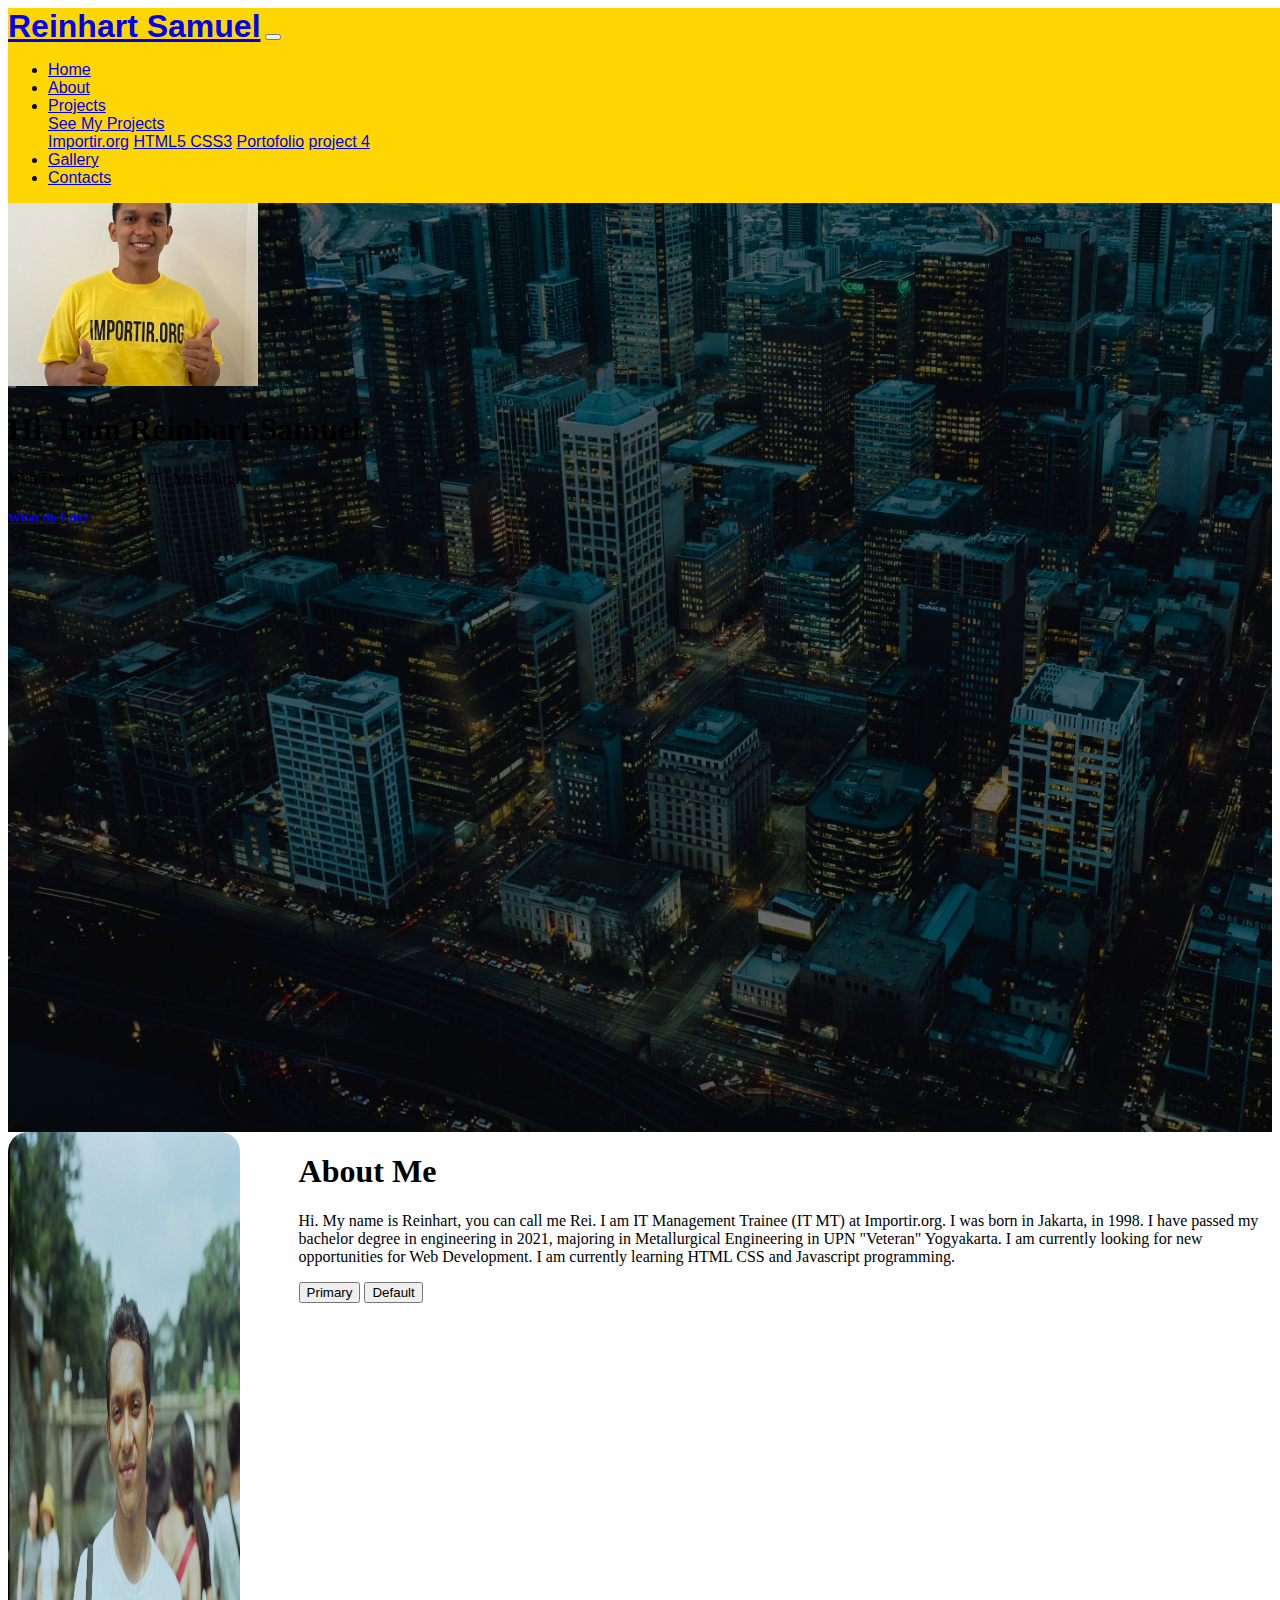
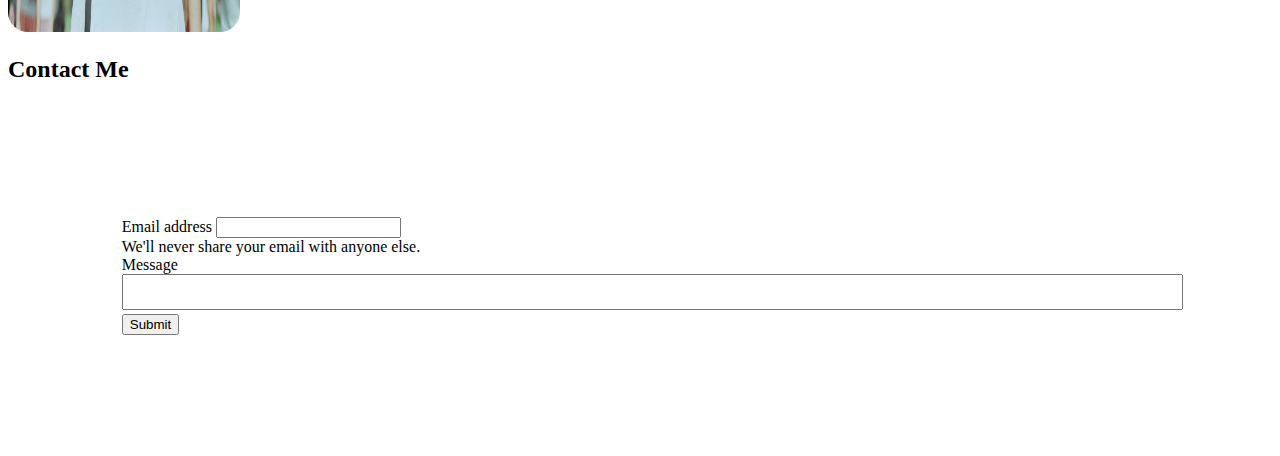
<file: index.html>
<!DOCTYPE html>
<html lang="en">
  <head>
    <meta charset="utf-8" />
    <meta name="viewport" content="width=device-width, initial-scale=1" />
    
    <meta name="description" content="" />
    <meta
      name="author"
      content="Mark Otto, Jacob Thornton, and Bootstrap contributors"
    />
    <meta name="generator" content="Hugo 0.84.0" /><title>Reinhart Samuel</title>

    <!--Bootstrap CSS-->
    <link
      href="https://cdn.jsdelivr.net/npm/bootstrap@5.2.0-beta1/dist/css/bootstrap.min.css"
      rel="stylesheet"
      integrity="sha384-0evHe/X+R7YkIZDRvuzKMRqM+OrBnVFBL6DOitfPri4tjfHxaWutUpFmBp4vmVor"
      crossorigin="anonymous"/>
    <!--My CSS-->
    <link rel="stylesheet" href="style.css" />
  </head>

  <body>
  <!--navbar-->
    <nav class="navbar navbar-expand-md  navbar-light">
      <div class="container">
        <a class="navbar-brand" href="#">Reinhart Samuel</a>
        <button
          class="navbar-toggler"
          type="button"
          data-bs-toggle="collapse"
          data-bs-target="#navbarNav"
          aria-controls="navbarNav"
          aria-expanded="false"
          aria-label="Toggle navigation"
        >
          <span class="navbar-toggler-icon"></span>
        </button>
        <div class="collapse navbar-collapse" id="navbarNav">
          <ul class="navbar-nav ms-auto">
            <li class="nav-item">
              <a class="nav-link active" aria-current="page" href="index.html">Home</a>
            </li>
            <li class="nav-item">
              <a class="nav-link" href="#about">About</a>
            </li>
            <li class="nav-item dropdown">
              <a
                class="nav-link dropdown-toggle"
                href="#"
                id="navbarDropdown"
                role="button"
                data-toggle="dropdown"
                aria-expanded="false"
              >
                Projects
              </a>
              <div class="dropdown-menu" aria-labelledby="navbarDropdown">
                <a class="dropdown-item" href="projects.html">See My Projects</a>
                <div class="dropdown-divider"></div>
                <a class="dropdown-item" href="#">Importir.org</a>
                <a class="dropdown-item" href="#">HTML5 CSS3</a>
                <a class="dropdown-item" href="#">Portofolio</a>
                <a class="dropdown-item" href="#">project 4</a>
              </div>
              <li class="nav-item">
                <a class="nav-link" href="image gallery.html">Gallery</a>
              </li>
            </li>

            <li class="nav-item">
              <a class="nav-link" href="#Contact">Contacts</a>
            </li>
          </ul>
        </div>
      </div>
    </nav>
    <!--akhir navbar-->

    <!--heroes//banner-->
    <div class="jumbotron text-center text-bg-dark">

          <div class="foto-tulisan">
            <img
              src="img/Me square.jpeg"
              alt="Reinhart Samuel"
              width="250"
              class="fotoku rounded-circle img-thumbnail"
            />
            <h1>Hi, I am Reinhart Samuel.</h1>
            <p class="lead">Web Developer | IT MT | Metallurgist</p>
            <a class="btn btn-warning p-2 btn-lg" href="projects.html" role="button"><h5>What do I do?</h5></a>
          </div>
    </div>
    <!--akhir heroes//banner-->

    <!--aboutMe yang baru-->
    <div class="container col-xxl-8 px-4 py-5" id="about">
      <div class="row flex-lg-row-reverse align-items-center g-5 py-5">
        <div class="col-10 col-sm-8 col-lg-6">
          <img
            src="img/Me istana raja.JPG"
            class="d-block mx-lg-auto img-fluid"
            id="foto-istana"
            alt="Reinhart Samuel"
            width="700"
            height="500"
            loading="lazy"
          />
        </div>
        
        <div class="col-lg-6">
          <h1 class="display-5 fw-bold lh-1 mb-3">
            About Me
          </h1>
          <p class="lead">
            Hi. My name is Reinhart, you can call me Rei. I am IT Management Trainee (IT MT) at Importir.org. I was born in Jakarta, in 1998. I have passed my bachelor degree in engineering in 2021, majoring in Metallurgical Engineering in UPN "Veteran" Yogyakarta.    
              I am currently looking for new opportunities for Web Development. I am currently learning HTML CSS and Javascript programming.  
          </p>
          <div class="d-grid gap-2 d-md-flex justify-content-md-start">
            <button type="button" class="btn btn-primary btn-lg px-4 me-md-2">
              Primary
            </button>
            <button
              type="button"
              class="btn btn-outline-secondary btn-lg px-4"
            >
              Default
            </button>
          </div>
        </div>
      </div>
    </div>
    <!--akhir aboutMe yang baru-->



    <!--contact me-->
    <div class="row text-center m-5" id="Contact">
      <div class="col">
        <h2>Contact Me</h2>
      </div>
    </div>
    <form>
      <div class="mb-3">
        <label for="exampleInputEmail1" class="form-label">Email address</label>
        <input type="email" class="form-control" id="exampleInputEmail1" aria-describedby="emailHelp">
        <div id="emailHelp" class="form-text">We'll never share your email with anyone else.</div>
      </div>
      <div class="mb-3">
        <label for="exampleInputPassword1" class="form-label">Message</label>
               <textarea name="  " id="" cols="130 rows="10"></textarea>
      </div>
      
      <button type="submit" class="btn btn-primary">Submit</button>
    </form>
    <!--akhir contact me-->
    <!--Projects-->


      

       <script
      src="https://cdn.jsdelivr.net/npm/bootstrap@5.2.0-beta1/dist/js/bootstrap.bundle.min.js"
      integrity="sha384-pprn3073KE6tl6bjs2QrFaJGz5/SUsLqktiwsUTF55Jfv3qYSDhgCecCxMW52nD2"
      crossorigin="anonymous"
    ></script>
    <script
      src="https://cdn.jsdelivr.net/npm/jquery@3.5.1/dist/jquery.slim.min.js"
      integrity="sha384-DfXdz2htPH0lsSSs5nCTpuj/zy4C+OGpamoFVy38MVBnE+IbbVYUew+OrCXaRkfj"
      crossorigin="anonymous"
    ></script>
      <script
        src="https://cdn.jsdelivr.net/npm/bootstrap@4.6.1/dist/js/bootstrap.bundle.min.js"
        integrity="sha384-fQybjgWLrvvRgtW6bFlB7jaZrFsaBXjsOMm/tB9LTS58ONXgqbR9W8oWht/amnpF"
        crossorigin="anonymous"
    ></script>
  </body>
</html>
</file>
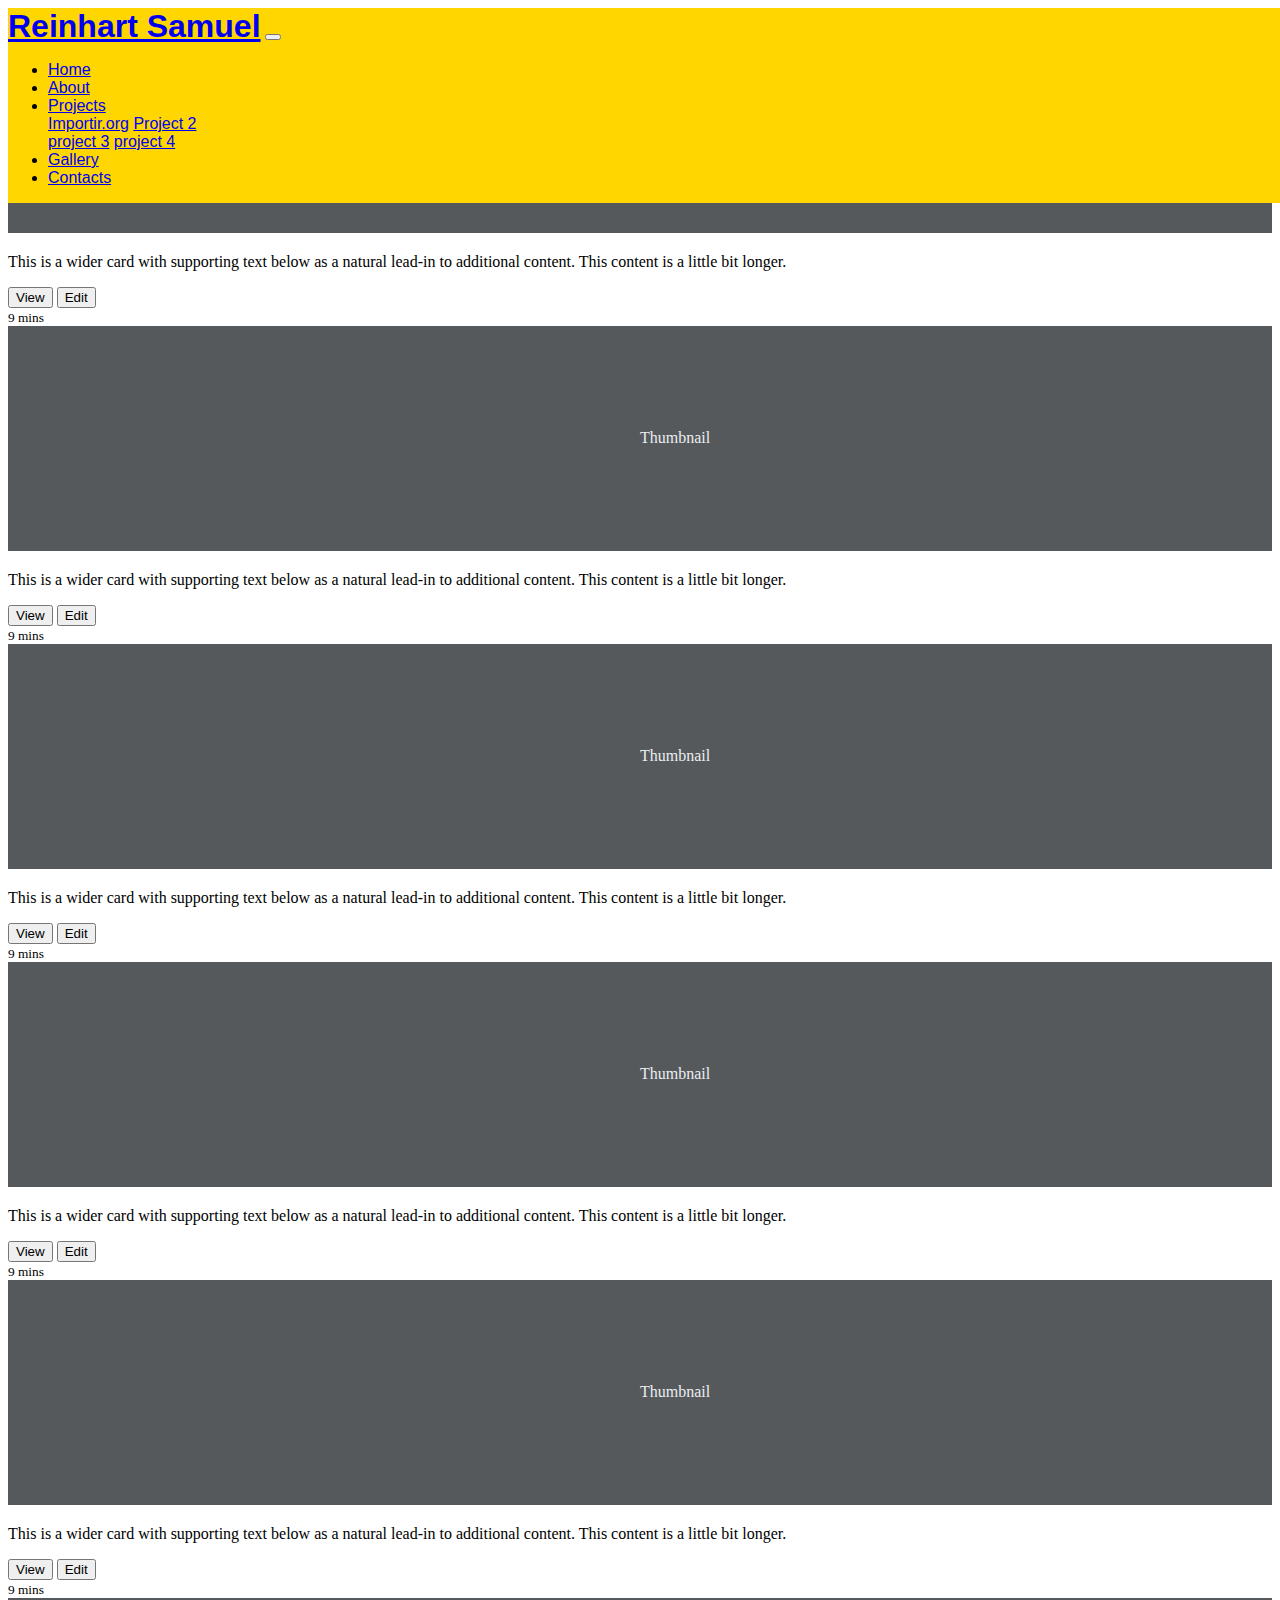
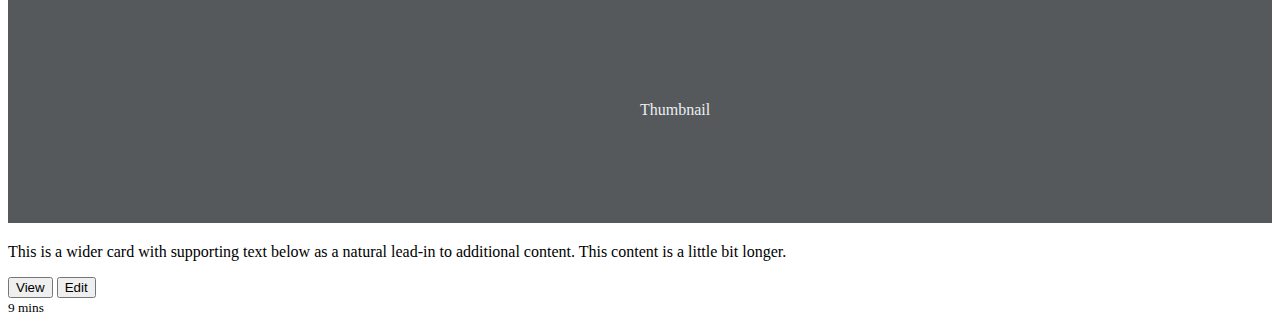
<file: projects.html>
<!DOCTYPE html>
<html lang="en">
  <head>
    <meta charset="UTF-8" />
    <meta http-equiv="X-UA-Compatible" content="IE=edge" />
    <meta name="viewport" content="width=device-width, initial-scale=1.0" />
    <title>Projects</title>
  </head>
  <link rel="stylesheet" href="style.css">
  <link
      href="https://cdn.jsdelivr.net/npm/bootstrap@5.2.0-beta1/dist/css/bootstrap.min.css"
      rel="stylesheet"
      integrity="sha384-0evHe/X+R7YkIZDRvuzKMRqM+OrBnVFBL6DOitfPri4tjfHxaWutUpFmBp4vmVor"
      crossorigin="anonymous"/>
  <body>
    <!--navbar-->
    <nav class="navbar navbar-expand-md  navbar-light">
      <div class="container">
        <a class="navbar-brand" href="#">Reinhart Samuel</a>
        <button
          class="navbar-toggler"
          type="button"
          data-bs-toggle="collapse"
          data-bs-target="#navbarNav"
          aria-controls="navbarNav"
          aria-expanded="false"
          aria-label="Toggle navigation"
        >
          <span class="navbar-toggler-icon"></span>
        </button>
        <div class="collapse navbar-collapse" id="navbarNav">
          <ul class="navbar-nav ms-auto">
            <li class="nav-item">
              <a class="nav-link" aria-current="page" href="index.html">Home</a>
            </li>
            <li class="nav-item">
              <a class="nav-link" href="index.html">About</a>
            </li>
            <li class="nav-item dropdown">
              <a
                class="nav-link active dropdown-toggle"
                href="#"
                id="navbarDropdown"
                role="button"
                data-toggle="dropdown"
                aria-expanded="false"
              >
                Projects
              </a>
              <div class="dropdown-menu" aria-labelledby="navbarDropdown">
                <a class="dropdown-item" href="#">Importir.org</a>
                <a class="dropdown-item" href="#">Project 2</a>
                <div class="dropdown-divider"></div>
                <a class="dropdown-item" href="#">project 3</a>
                <a class="dropdown-item" href="#">project 4</a>
              </div>
              <li class="nav-item">
                <a class="nav-link" href="image gallery.html">Gallery</a>
              </li>
            </li>

            <li class="nav-item">
              <a class="nav-link" href="WEB Porto.html #Contact">Contacts</a>
            </li>
          </ul>
        </div>
      </div>
    </nav>
    <!--akhir navbar-->

    <!--Ini albumnya-->
    <div class="album py-5 bg-light">
      <div class="container">
        <div class="row row-cols-1 row-cols-sm-2 row-cols-md-3 g-3">

          <div class="col">
            <div class="card shadow-sm">
              <svg
                class="bd-placeholder-img card-img-top"
                width="100%"
                height="225"
                xmlns="http://www.w3.org/2000/svg"
                role="img"
                aria-label="Placeholder: Thumbnail"
                preserveAspectRatio="xMidYMid slice"
                focusable="false"
              >
                <title>Placeholder</title>
                <rect width="100%" height="100%" fill="#55595c" />
                <text x="50%" y="50%" fill="#eceeef" dy=".3em">
                  Thumbnail
                </text>
              </svg>

              <div class="card-body">
                <p class="card-text">
                  This is a wider card with supporting text below as a natural
                  lead-in to additional content. This content is a little bit
                  longer.
                </p>
                <div
                  class="d-flex justify-content-between align-items-center"
                >
                  <div class="btn-group">
                    <button
                      type="button"
                      class="btn btn-sm btn-outline-secondary"
                    >
                      View
                    </button>
                    <button
                      type="button"
                      class="btn btn-sm btn-outline-secondary"
                    >
                      Edit
                    </button>
                  </div>
                  <small class="text-muted">9 mins</small>
                </div>
              </div>
            </div>
          </div>
          <div class="col">
            <div class="card shadow-sm">
              <svg
                class="bd-placeholder-img card-img-top"
                width="100%"
                height="225"
                xmlns="http://www.w3.org/2000/svg"
                role="img"
                aria-label="Placeholder: Thumbnail"
                preserveAspectRatio="xMidYMid slice"
                focusable="false"
              >
                <title>Placeholder</title>
                <rect width="100%" height="100%" fill="#55595c" />
                <text x="50%" y="50%" fill="#eceeef" dy=".3em">
                  Thumbnail
                </text>
              </svg>

              <div class="card-body">
                <p class="card-text">
                  This is a wider card with supporting text below as a natural
                  lead-in to additional content. This content is a little bit
                  longer.
                </p>
                <div
                  class="d-flex justify-content-between align-items-center"
                >
                  <div class="btn-group">
                    <button
                      type="button"
                      class="btn btn-sm btn-outline-secondary"
                    >
                      View
                    </button>
                    <button
                      type="button"
                      class="btn btn-sm btn-outline-secondary"
                    >
                      Edit
                    </button>
                  </div>
                  <small class="text-muted">9 mins</small>
                </div>
              </div>
            </div>
          </div>
          <div class="col">
            <div class="card shadow-sm">
              <svg
                class="bd-placeholder-img card-img-top"
                width="100%"
                height="225"
                xmlns="http://www.w3.org/2000/svg"
                role="img"
                aria-label="Placeholder: Thumbnail"
                preserveAspectRatio="xMidYMid slice"
                focusable="false"
              >
                <title>Placeholder</title>
                <rect width="100%" height="100%" fill="#55595c" />
                <text x="50%" y="50%" fill="#eceeef" dy=".3em">
                  Thumbnail
                </text>
              </svg>

              <div class="card-body">
                <p class="card-text">
                  This is a wider card with supporting text below as a natural
                  lead-in to additional content. This content is a little bit
                  longer.
                </p>
                <div
                  class="d-flex justify-content-between align-items-center"
                >
                  <div class="btn-group">
                    <button
                      type="button"
                      class="btn btn-sm btn-outline-secondary"
                    >
                      View
                    </button>
                    <button
                      type="button"
                      class="btn btn-sm btn-outline-secondary"
                    >
                      Edit
                    </button>
                  </div>
                  <small class="text-muted">9 mins</small>
                </div>
              </div>
            </div>
          </div>
          <div class="col">
            <div class="card shadow-sm">
              <svg
                class="bd-placeholder-img card-img-top"
                width="100%"
                height="225"
                xmlns="http://www.w3.org/2000/svg"
                role="img"
                aria-label="Placeholder: Thumbnail"
                preserveAspectRatio="xMidYMid slice"
                focusable="false"
              >
                <title>Placeholder</title>
                <rect width="100%" height="100%" fill="#55595c" />
                <text x="50%" y="50%" fill="#eceeef" dy=".3em">
                  Thumbnail
                </text>
              </svg>

              <div class="card-body">
                <p class="card-text">
                  This is a wider card with supporting text below as a natural
                  lead-in to additional content. This content is a little bit
                  longer.
                </p>
                <div
                  class="d-flex justify-content-between align-items-center"
                >
                  <div class="btn-group">
                    <button
                      type="button"
                      class="btn btn-sm btn-outline-secondary"
                    >
                      View
                    </button>
                    <button
                      type="button"
                      class="btn btn-sm btn-outline-secondary"
                    >
                      Edit
                    </button>
                  </div>
                  <small class="text-muted">9 mins</small>
                </div>
              </div>
            </div>
          </div>
          <div class="col">
            <div class="card shadow-sm">
              <svg
                class="bd-placeholder-img card-img-top"
                width="100%"
                height="225"
                xmlns="http://www.w3.org/2000/svg"
                role="img"
                aria-label="Placeholder: Thumbnail"
                preserveAspectRatio="xMidYMid slice"
                focusable="false"
              >
                <title>Placeholder</title>
                <rect width="100%" height="100%" fill="#55595c" />
                <text x="50%" y="50%" fill="#eceeef" dy=".3em">
                  Thumbnail
                </text>
              </svg>

              <div class="card-body">
                <p class="card-text">
                  This is a wider card with supporting text below as a natural
                  lead-in to additional content. This content is a little bit
                  longer.
                </p>
                <div
                  class="d-flex justify-content-between align-items-center"
                >
                  <div class="btn-group">
                    <button
                      type="button"
                      class="btn btn-sm btn-outline-secondary"
                    >
                      View
                    </button>
                    <button
                      type="button"
                      class="btn btn-sm btn-outline-secondary"
                    >
                      Edit
                    </button>
                  </div>
                  <small class="text-muted">9 mins</small>
                </div>
              </div>
            </div>
          </div>
          <div class="col">
            <div class="card shadow-sm">
              <svg
                class="bd-placeholder-img card-img-top"
                width="100%"
                height="225"
                xmlns="http://www.w3.org/2000/svg"
                role="img"
                aria-label="Placeholder: Thumbnail"
                preserveAspectRatio="xMidYMid slice"
                focusable="false"
              >
                <title>Placeholder</title>
                <rect width="100%" height="100%" fill="#55595c" />
                <text x="50%" y="50%" fill="#eceeef" dy=".3em">
                  Thumbnail
                </text>
              </svg>

              <div class="card-body">
                <p class="card-text">
                  This is a wider card with supporting text below as a natural
                  lead-in to additional content. This content is a little bit
                  longer.
                </p>
                <div
                  class="d-flex justify-content-between align-items-center"
                >
                  <div class="btn-group">
                    <button
                      type="button"
                      class="btn btn-sm btn-outline-secondary"
                    >
                      View
                    </button>
                    <button
                      type="button"
                      class="btn btn-sm btn-outline-secondary"
                    >
                      Edit
                    </button>
                  </div>
                  <small class="text-muted">9 mins</small>
                </div>
              </div>
            </div>
          </div>
        </div>
      </div>
    </div>
  </section>
  <!--akhir Projects-->
  </body>
</html>
</file>
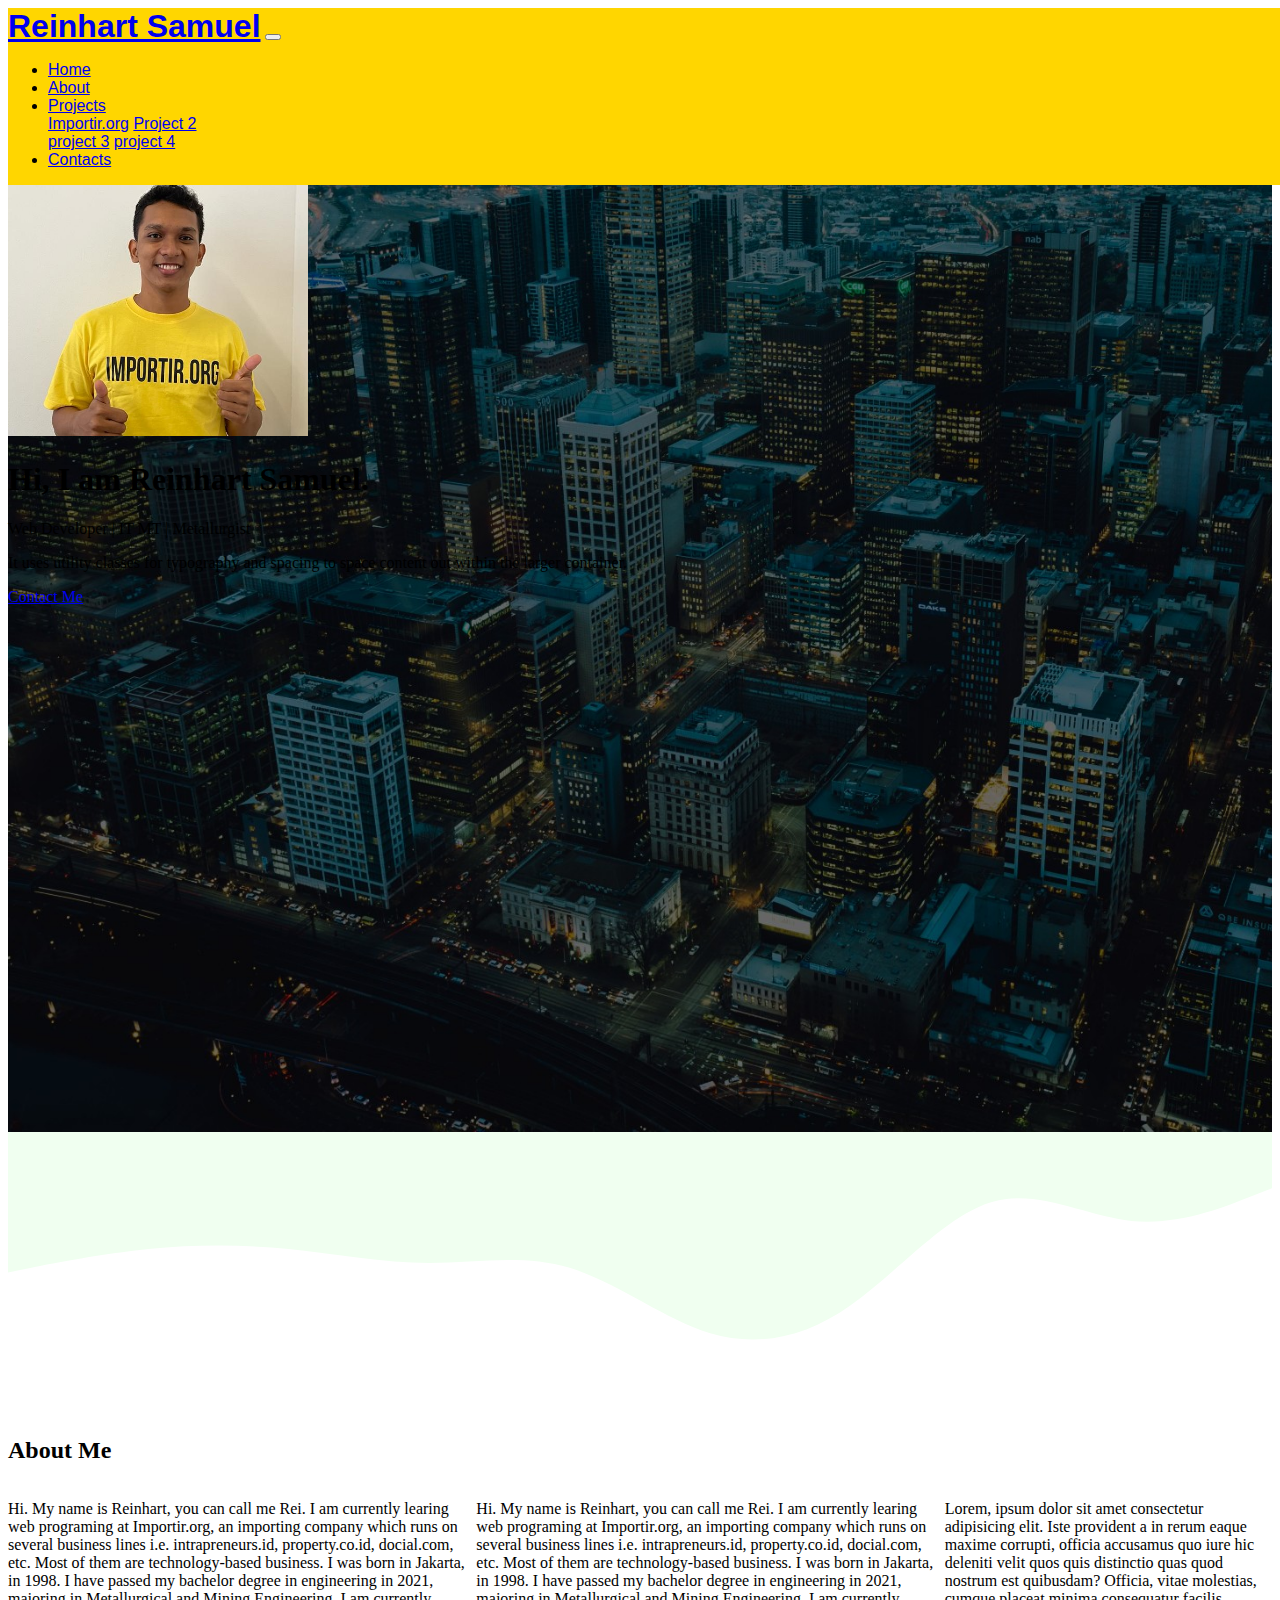
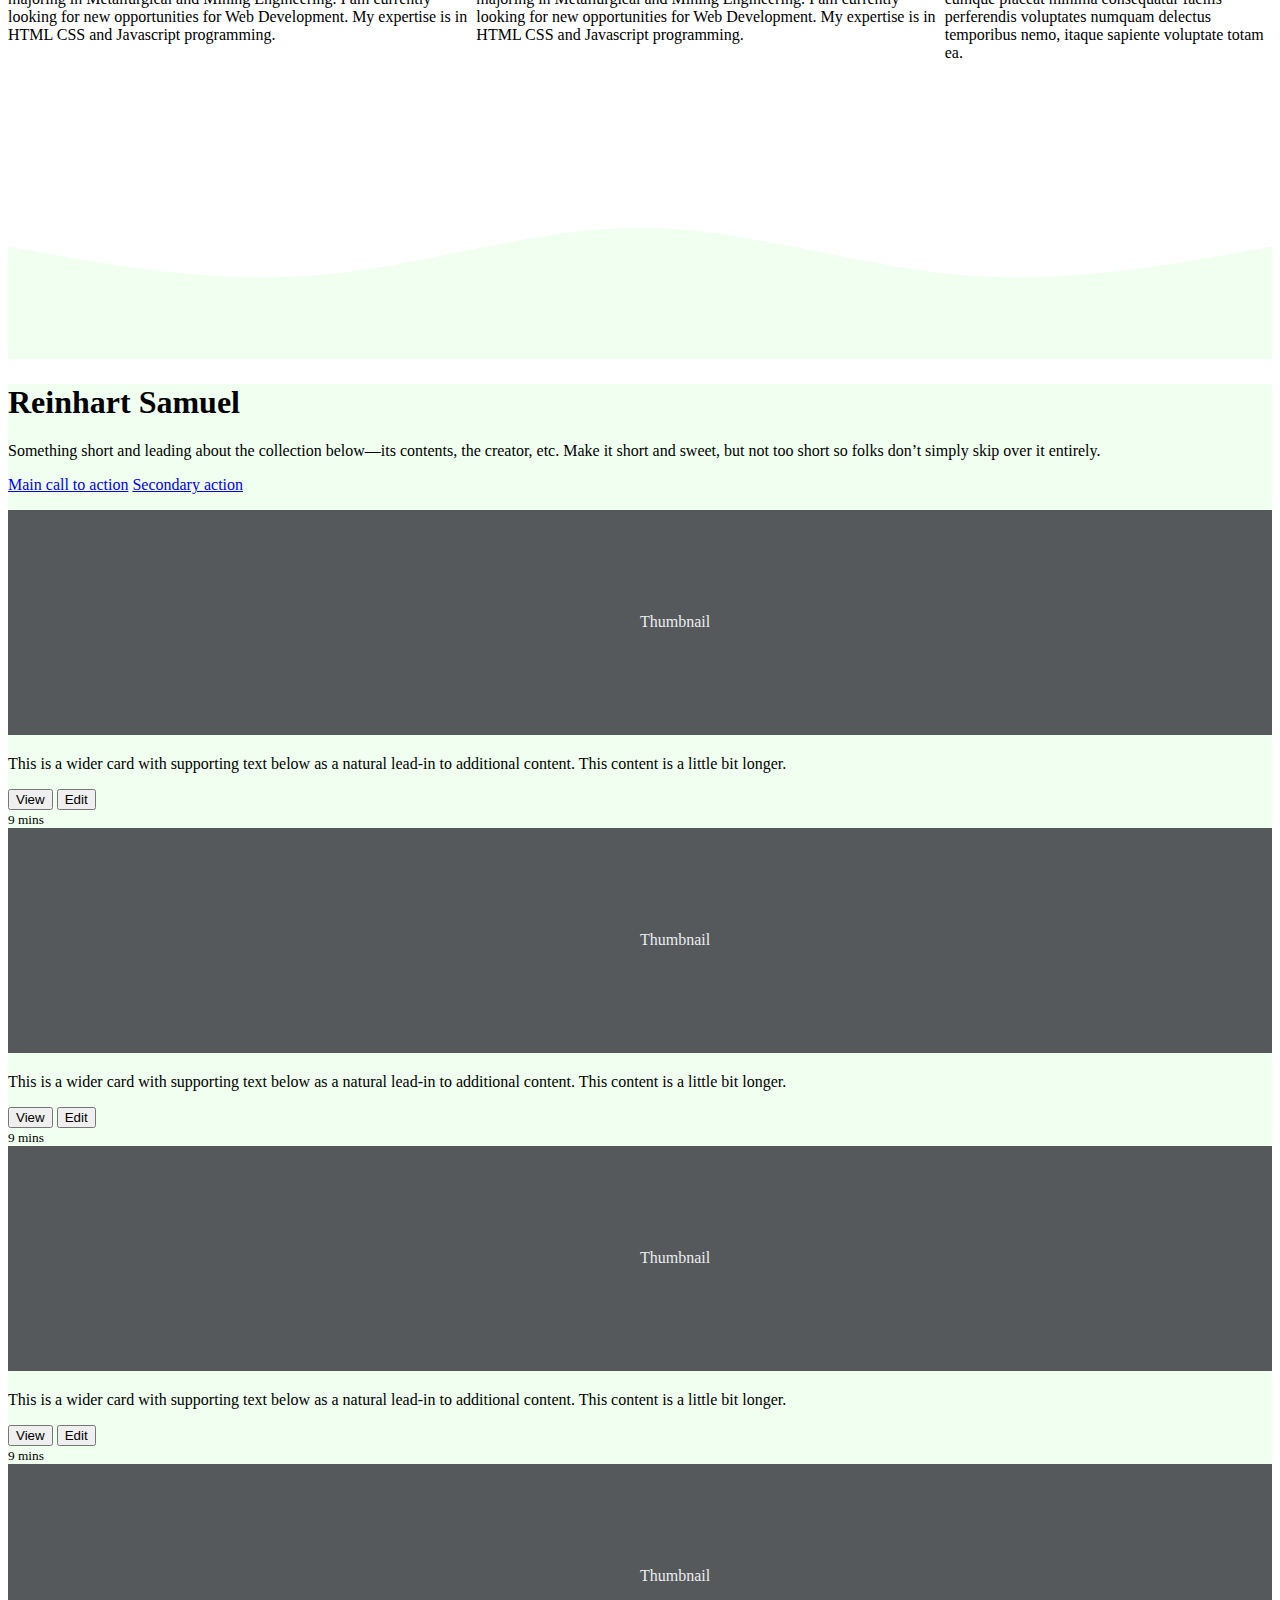
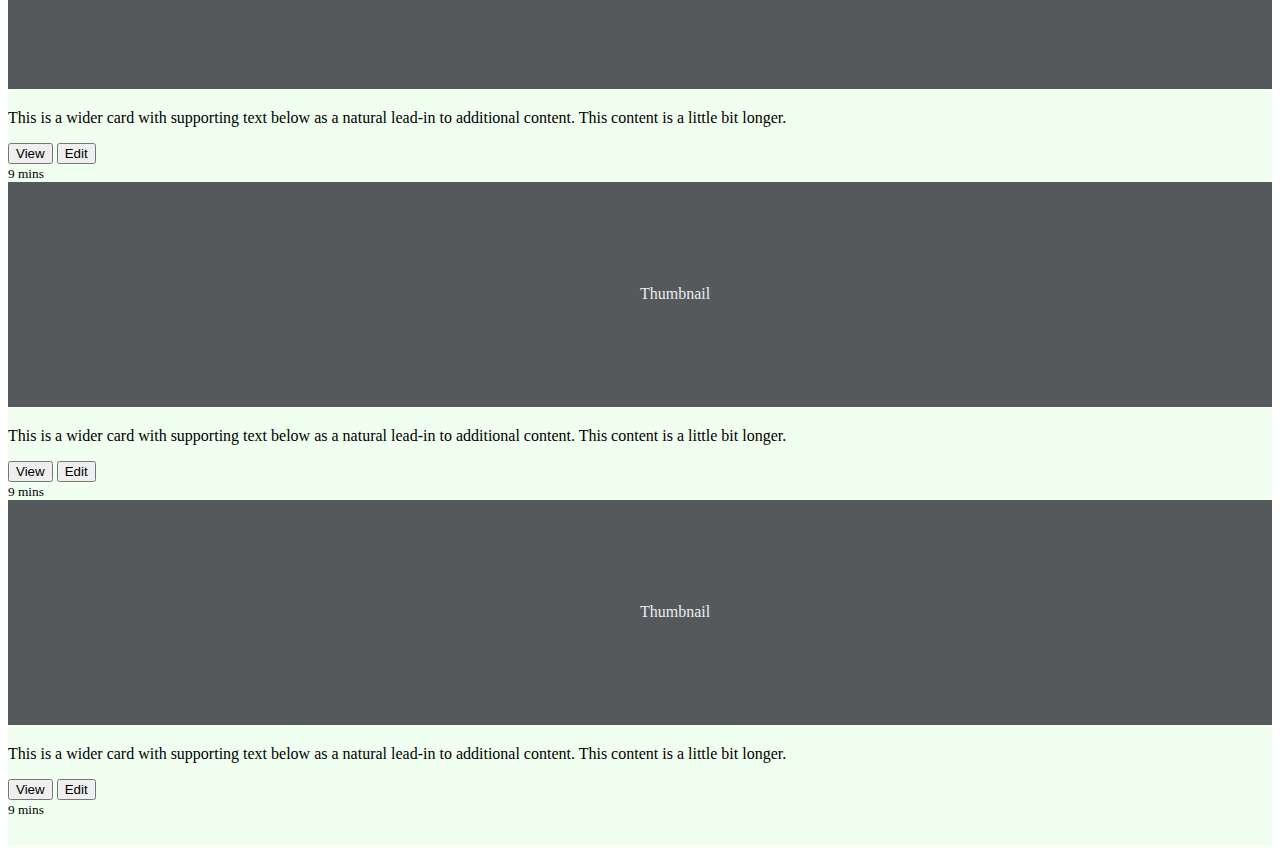
<file: WEB Porto.html>
<!DOCTYPE html>
<html lang="en">
  <head>
    <meta charset="utf-8" />
    <meta name="viewport" content="width=device-width, initial-scale=1" />
    
    <meta name="description" content="" />
    <meta
      name="author"
      content="Mark Otto, Jacob Thornton, and Bootstrap contributors"
    />
    <meta name="generator" content="Hugo 0.84.0" /><title>Reinhart Samuel</title>

    <!--Bootstrap CSS-->
    <link
      href="https://cdn.jsdelivr.net/npm/bootstrap@5.2.0-beta1/dist/css/bootstrap.min.css"
      rel="stylesheet"
      integrity="sha384-0evHe/X+R7YkIZDRvuzKMRqM+OrBnVFBL6DOitfPri4tjfHxaWutUpFmBp4vmVor"
      crossorigin="anonymous"
    />
    <!--My CSS-->
    <link rel="stylesheet" href="/style.css" />
  </head>

  <body>
    <!--navbar-->
    <nav class="navbar navbar-expand-lg bg-success navbar-dark">
      <div class="container">
        <a class="navbar-brand" href="#">Reinhart Samuel</a>
        <button
          class="navbar-toggler"
          type="button"
          data-bs-toggle="collapse"
          data-bs-target="#navbarNav"
          aria-controls="navbarNav"
          aria-expanded="false"
          aria-label="Toggle navigation"
        >
          <span class="navbar-toggler-icon"></span>
        </button>
        <div class="collapse navbar-collapse" id="navbarNav">
          <ul class="navbar-nav ms-auto">
            <li class="nav-item">
              <a class="nav-link active" aria-current="page" href="#">Home</a>
            </li>
            <li class="nav-item">
              <a class="nav-link" href="#">About</a>
            </li>
            <li class="nav-item dropdown">
              <a
                class="nav-link dropdown-toggle"
                href="#"
                id="navbarDropdown"
                role="button"
                data-toggle="dropdown"
                aria-expanded="false"
              >
                Projects
              </a>
              <div class="dropdown-menu" aria-labelledby="navbarDropdown">
                <a class="dropdown-item" href="#">Importir.org</a>
                <a class="dropdown-item" href="#">Project 2</a>
                <div class="dropdown-divider"></div>
                <a class="dropdown-item" href="#">project 3</a>
                <a class="dropdown-item" href="#">project 4</a>
              </div>
            </li>

            <li class="nav-item">
              <a class="nav-link" href="#">Contacts</a>
            </li>
          </ul>
        </div>
      </div>
    </nav>
    <!--akhir navbar-->

    <!--Jumbotron-->
    <div class="jumbotron text-center">
      <img
        src="/img/Me square.jpeg"
        alt="Reinhart Samuel"
        width="300"
        class="rounded-circle img-thumbnail"
      />
      <h1 class="display-4">Hi, I am Reinhart Samuel.</h1>
      <p class="lead">Web Developer | IT MT | Metallurgist</p>
      <p>
        It uses utility classes for typography and spacing to space content out
        within the larger container.
      </p>
      <a class="btn btn-primary btn-dark" href="#" role="button">Contact Me</a>
    </div>
    <svg xmlns="http://www.w3.org/2000/svg" viewBox="0 0 1440 320">
      <path
        fill="#f0fff0"
        fill-opacity="1"
        d="M0,160L26.7,154.7C53.3,149,107,139,160,133.3C213.3,128,267,128,320,133.3C373.3,139,427,149,480,149.3C533.3,149,587,139,640,154.7C693.3,171,747,213,800,229.3C853.3,245,907,235,960,197.3C1013.3,160,1067,96,1120,80C1173.3,64,1227,96,1280,101.3C1333.3,107,1387,85,1413,74.7L1440,64L1440,0L1413.3,0C1386.7,0,1333,0,1280,0C1226.7,0,1173,0,1120,0C1066.7,0,1013,0,960,0C906.7,0,853,0,800,0C746.7,0,693,0,640,0C586.7,0,533,0,480,0C426.7,0,373,0,320,0C266.7,0,213,0,160,0C106.7,0,53,0,27,0L0,0Z"
      ></path>
    </svg>
    <!--akhir Jumbotron-->
    <!--about me-->
    <section id="about">
      <div class="container">
        <div class="row text-center mb-2">
          <div class="col">
            <h2>About Me</h2>
          </div>
        </div>
        <div class="row text-center">
          <div class="col-6">
            <p>
              Hi. My name is Reinhart, you can call me Rei. I am currently learing web programing at Importir.org, an importing company which runs on several business lines i.e. intrapreneurs.id, property.co.id, docial.com, etc. Most of them are technology-based business. I was born in Jakarta, in 1998. I have passed my bachelor degree in engineering in 2021, majoring in Metallurgical and Mining Engineering.    
              I am currently looking for new opportunities for Web Development. My expertise is in HTML CSS and Javascript programming. 
            </p>
          </div>
          <div class="col-6">
            <p>
              Hi. My name is Reinhart, you can call me Rei. I am currently learing web programing at Importir.org, an importing company which runs on several business lines i.e. intrapreneurs.id, property.co.id, docial.com, etc. Most of them are technology-based business. I was born in Jakarta, in 1998. I have passed my bachelor degree in engineering in 2021, majoring in Metallurgical and Mining Engineering.    
              I am currently looking for new opportunities for Web Development. My expertise is in HTML CSS and Javascript programming. 
            </p>
          </div>
          <div class="row">
            <p>
              Lorem, ipsum dolor sit amet consectetur adipisicing elit. Iste
              provident a in rerum eaque maxime corrupti, officia accusamus quo
              iure hic deleniti velit quos quis distinctio quas quod nostrum est
              quibusdam? Officia, vitae molestias, cumque placeat minima
              consequatur facilis perferendis voluptates numquam delectus
              temporibus nemo, itaque sapiente voluptate totam ea.
            </p>
          </div>
        </div>
      </div>
      <svg xmlns="http://www.w3.org/2000/svg" viewBox="0 0 1440 320">
        <path
          fill="#f0fff0"
          fill-opacity="1"
          d="M0,192L60,202.7C120,213,240,235,360,224C480,213,600,171,720,170.7C840,171,960,213,1080,224C1200,235,1320,213,1380,202.7L1440,192L1440,320L1380,320C1320,320,1200,320,1080,320C960,320,840,320,720,320C600,320,480,320,360,320C240,320,120,320,60,320L0,320Z"
        ></path>
    </section>
    </svg>
    <!--akhir About Me-->

    <!--Projects-->
    <section id="projects"> 
      <section class="py-5 text-center container">
        <div class="row py-lg-5">
          <div class="col-lg-6 col-md-8 mx-auto">
            <h1 class="fw-light">Reinhart Samuel</h1>
            <p class="lead text-muted">
              Something short and leading about the collection below—its
              contents, the creator, etc. Make it short and sweet, but not too
              short so folks don’t simply skip over it entirely.
            </p>
            <p>
              <a href="#" class="btn btn-primary my-2 mx-2"
                >Main call to action</a
              >
              <a href="#" class="btn btn-secondary my-2 mx-2"
                >Secondary action</a
              >
            </p>
          </div>
        </div>
      </section>

      <!--INi albumnya-->
      <div class="album py-5 bg-light">
        <div class="container">
          <div class="row row-cols-1 row-cols-sm-2 row-cols-md-3 g-3">

            <div class="col">
              <div class="card shadow-sm">
                <svg
                  class="bd-placeholder-img card-img-top"
                  width="100%"
                  height="225"
                  xmlns="http://www.w3.org/2000/svg"
                  role="img"
                  aria-label="Placeholder: Thumbnail"
                  preserveAspectRatio="xMidYMid slice"
                  focusable="false"
                >
                  <title>Placeholder</title>
                  <rect width="100%" height="100%" fill="#55595c" />
                  <text x="50%" y="50%" fill="#eceeef" dy=".3em">
                    Thumbnail
                  </text>
                </svg>

                <div class="card-body">
                  <p class="card-text">
                    This is a wider card with supporting text below as a natural
                    lead-in to additional content. This content is a little bit
                    longer.
                  </p>
                  <div
                    class="d-flex justify-content-between align-items-center"
                  >
                    <div class="btn-group">
                      <button
                        type="button"
                        class="btn btn-sm btn-outline-secondary"
                      >
                        View
                      </button>
                      <button
                        type="button"
                        class="btn btn-sm btn-outline-secondary"
                      >
                        Edit
                      </button>
                    </div>
                    <small class="text-muted">9 mins</small>
                  </div>
                </div>
              </div>
            </div>
            <div class="col">
              <div class="card shadow-sm">
                <svg
                  class="bd-placeholder-img card-img-top"
                  width="100%"
                  height="225"
                  xmlns="http://www.w3.org/2000/svg"
                  role="img"
                  aria-label="Placeholder: Thumbnail"
                  preserveAspectRatio="xMidYMid slice"
                  focusable="false"
                >
                  <title>Placeholder</title>
                  <rect width="100%" height="100%" fill="#55595c" />
                  <text x="50%" y="50%" fill="#eceeef" dy=".3em">
                    Thumbnail
                  </text>
                </svg>

                <div class="card-body">
                  <p class="card-text">
                    This is a wider card with supporting text below as a natural
                    lead-in to additional content. This content is a little bit
                    longer.
                  </p>
                  <div
                    class="d-flex justify-content-between align-items-center"
                  >
                    <div class="btn-group">
                      <button
                        type="button"
                        class="btn btn-sm btn-outline-secondary"
                      >
                        View
                      </button>
                      <button
                        type="button"
                        class="btn btn-sm btn-outline-secondary"
                      >
                        Edit
                      </button>
                    </div>
                    <small class="text-muted">9 mins</small>
                  </div>
                </div>
              </div>
            </div>
            <div class="col">
              <div class="card shadow-sm">
                <svg
                  class="bd-placeholder-img card-img-top"
                  width="100%"
                  height="225"
                  xmlns="http://www.w3.org/2000/svg"
                  role="img"
                  aria-label="Placeholder: Thumbnail"
                  preserveAspectRatio="xMidYMid slice"
                  focusable="false"
                >
                  <title>Placeholder</title>
                  <rect width="100%" height="100%" fill="#55595c" />
                  <text x="50%" y="50%" fill="#eceeef" dy=".3em">
                    Thumbnail
                  </text>
                </svg>

                <div class="card-body">
                  <p class="card-text">
                    This is a wider card with supporting text below as a natural
                    lead-in to additional content. This content is a little bit
                    longer.
                  </p>
                  <div
                    class="d-flex justify-content-between align-items-center"
                  >
                    <div class="btn-group">
                      <button
                        type="button"
                        class="btn btn-sm btn-outline-secondary"
                      >
                        View
                      </button>
                      <button
                        type="button"
                        class="btn btn-sm btn-outline-secondary"
                      >
                        Edit
                      </button>
                    </div>
                    <small class="text-muted">9 mins</small>
                  </div>
                </div>
              </div>
            </div>
            <div class="col">
              <div class="card shadow-sm">
                <svg
                  class="bd-placeholder-img card-img-top"
                  width="100%"
                  height="225"
                  xmlns="http://www.w3.org/2000/svg"
                  role="img"
                  aria-label="Placeholder: Thumbnail"
                  preserveAspectRatio="xMidYMid slice"
                  focusable="false"
                >
                  <title>Placeholder</title>
                  <rect width="100%" height="100%" fill="#55595c" />
                  <text x="50%" y="50%" fill="#eceeef" dy=".3em">
                    Thumbnail
                  </text>
                </svg>

                <div class="card-body">
                  <p class="card-text">
                    This is a wider card with supporting text below as a natural
                    lead-in to additional content. This content is a little bit
                    longer.
                  </p>
                  <div
                    class="d-flex justify-content-between align-items-center"
                  >
                    <div class="btn-group">
                      <button
                        type="button"
                        class="btn btn-sm btn-outline-secondary"
                      >
                        View
                      </button>
                      <button
                        type="button"
                        class="btn btn-sm btn-outline-secondary"
                      >
                        Edit
                      </button>
                    </div>
                    <small class="text-muted">9 mins</small>
                  </div>
                </div>
              </div>
            </div>
            <div class="col">
              <div class="card shadow-sm">
                <svg
                  class="bd-placeholder-img card-img-top"
                  width="100%"
                  height="225"
                  xmlns="http://www.w3.org/2000/svg"
                  role="img"
                  aria-label="Placeholder: Thumbnail"
                  preserveAspectRatio="xMidYMid slice"
                  focusable="false"
                >
                  <title>Placeholder</title>
                  <rect width="100%" height="100%" fill="#55595c" />
                  <text x="50%" y="50%" fill="#eceeef" dy=".3em">
                    Thumbnail
                  </text>
                </svg>

                <div class="card-body">
                  <p class="card-text">
                    This is a wider card with supporting text below as a natural
                    lead-in to additional content. This content is a little bit
                    longer.
                  </p>
                  <div
                    class="d-flex justify-content-between align-items-center"
                  >
                    <div class="btn-group">
                      <button
                        type="button"
                        class="btn btn-sm btn-outline-secondary"
                      >
                        View
                      </button>
                      <button
                        type="button"
                        class="btn btn-sm btn-outline-secondary"
                      >
                        Edit
                      </button>
                    </div>
                    <small class="text-muted">9 mins</small>
                  </div>
                </div>
              </div>
            </div>
            <div class="col">
              <div class="card shadow-sm">
                <svg
                  class="bd-placeholder-img card-img-top"
                  width="100%"
                  height="225"
                  xmlns="http://www.w3.org/2000/svg"
                  role="img"
                  aria-label="Placeholder: Thumbnail"
                  preserveAspectRatio="xMidYMid slice"
                  focusable="false"
                >
                  <title>Placeholder</title>
                  <rect width="100%" height="100%" fill="#55595c" />
                  <text x="50%" y="50%" fill="#eceeef" dy=".3em">
                    Thumbnail
                  </text>
                </svg>

                <div class="card-body">
                  <p class="card-text">
                    This is a wider card with supporting text below as a natural
                    lead-in to additional content. This content is a little bit
                    longer.
                  </p>
                  <div
                    class="d-flex justify-content-between align-items-center"
                  >
                    <div class="btn-group">
                      <button
                        type="button"
                        class="btn btn-sm btn-outline-secondary"
                      >
                        View
                      </button>
                      <button
                        type="button"
                        class="btn btn-sm btn-outline-secondary"
                      >
                        Edit
                      </button>
                    </div>
                    <small class="text-muted">9 mins</small>
                  </div>
                </div>
              </div>
            </div>
          </div>
        </div>
      </div>
    </section>
    <!--akhir Projects-->

    <script
      src="https://cdn.jsdelivr.net/npm/bootstrap@5.2.0-beta1/dist/js/bootstrap.bundle.min.js"
      integrity="sha384-pprn3073KE6tl6bjs2QrFaJGz5/SUsLqktiwsUTF55Jfv3qYSDhgCecCxMW52nD2"
      crossorigin="anonymous"
    ></script>
    <script
      src="https://cdn.jsdelivr.net/npm/jquery@3.5.1/dist/jquery.slim.min.js"
      integrity="sha384-DfXdz2htPH0lsSSs5nCTpuj/zy4C+OGpamoFVy38MVBnE+IbbVYUew+OrCXaRkfj"
      crossorigin="anonymous"
    ></script>
      <script
        src="https://cdn.jsdelivr.net/npm/bootstrap@4.6.1/dist/js/bootstrap.bundle.min.js"
        integrity="sha384-fQybjgWLrvvRgtW6bFlB7jaZrFsaBXjsOMm/tB9LTS58ONXgqbR9W8oWht/amnpF"
        crossorigin="anonymous"
    ></script>
  </body>
</html>
</file>
<file: style.css>
.navbar .navbar-brand {
    font-family: -apple-system, BlinkMacSystemFont, 'Segoe UI', Roboto, Oxygen, Ubuntu, Cantarell, 'Open Sans', 'Helvetica Neue', sans-serif
    ;
    font-size: 2rem;
    font-weight: 600;
}
.navbar {
    position: fixed;
    width: 100vw;
    background-color: #ffd600;
    font-family: -apple-system, BlinkMacSystemFont, 'Segoe UI', Roboto, Oxygen, Ubuntu, Cantarell, 'Open Sans', 'Helvetica Neue', sans-serif;
    padding-right: 1rem;
    z-index: 1;
    box-shadow: black;
}
.jumbotron{
    padding-top: 8rem;
    padding-bottom: 6rem;
    background-image: url(img/city\ fhd.jpg) ;
    background-size:cover;
    height: 100vh;
}
.about{
    margin-bottom: 100px;
    padding-top: 8rem;
}
#about .row{
    display: flex;
}
form {
padding: 9%;
align-items: center;
justify-content: center;
}
textarea{
    resize:none;
}
#foto-istana{
    width: 80%;
    border-radius: 20px;
}
#projects {
    background-color: #f0fff0;
    padding-bottom: 1.7rem;
}
</file>
